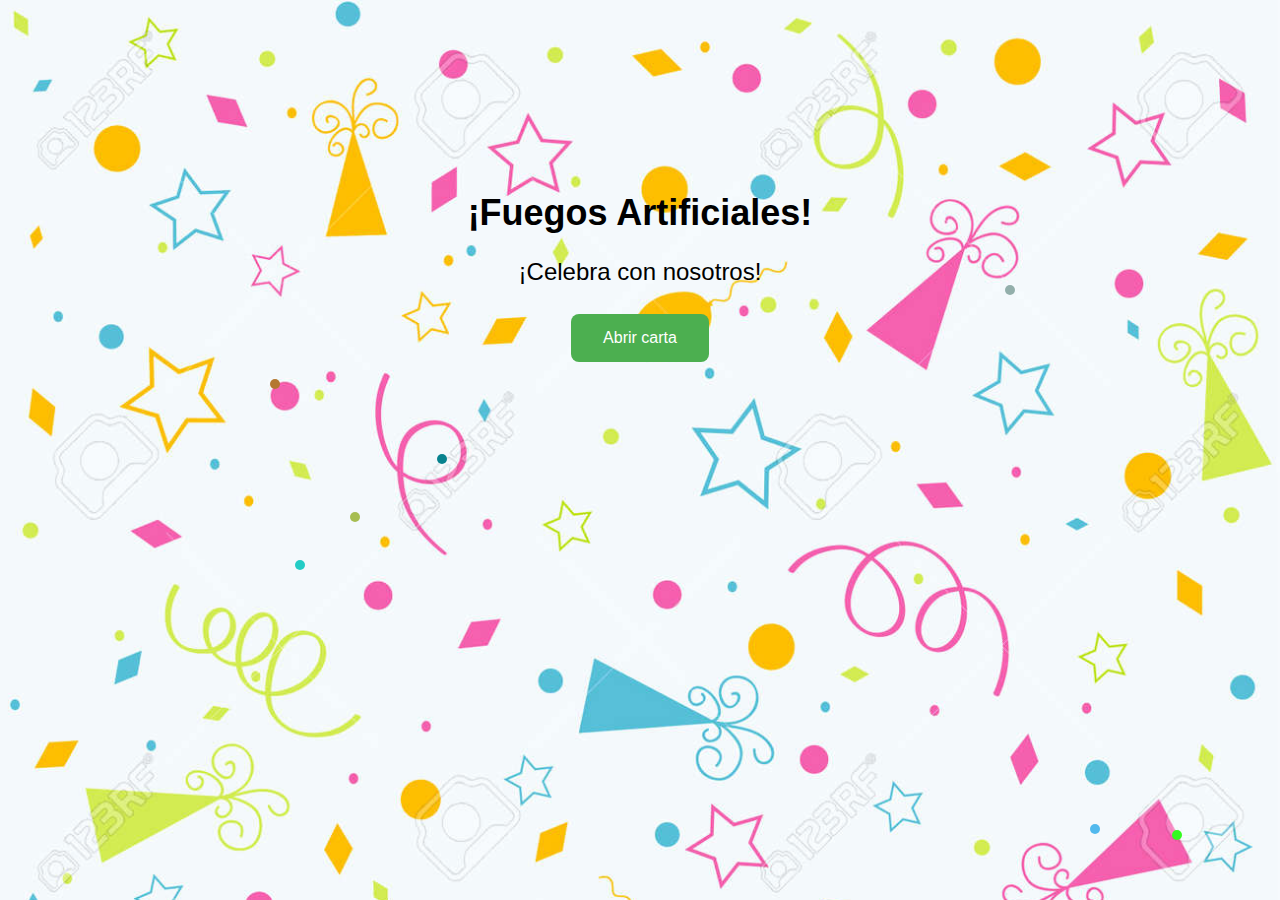
<file: index.html>
<!DOCTYPE html>
<html lang="es">
<head>
  <meta charset="UTF-8">
  <meta name="viewport" content="width=device-width, initial-scale=1.0">
  <title>Fuegos Artificiales</title>
  <link rel="stylesheet" href="assets/styles.css">
</head>
<body>
  <div class="container">
    <h1 style="font-size: 36px;">¡Fuegos Artificiales!</h1>
    <p style="font-size: 24px;">¡Celebra con nosotros!</p>
    <button onclick="window.location.href='carta.html'">Abrir carta</button>
    
    <div id="contenedor-de-fuegos-artificiales"></div>
    <div id="fuegos-artificiales"></div>
  </div>
  <script src="assets/fireworks.js"></script>
</body>
</html>
</file>
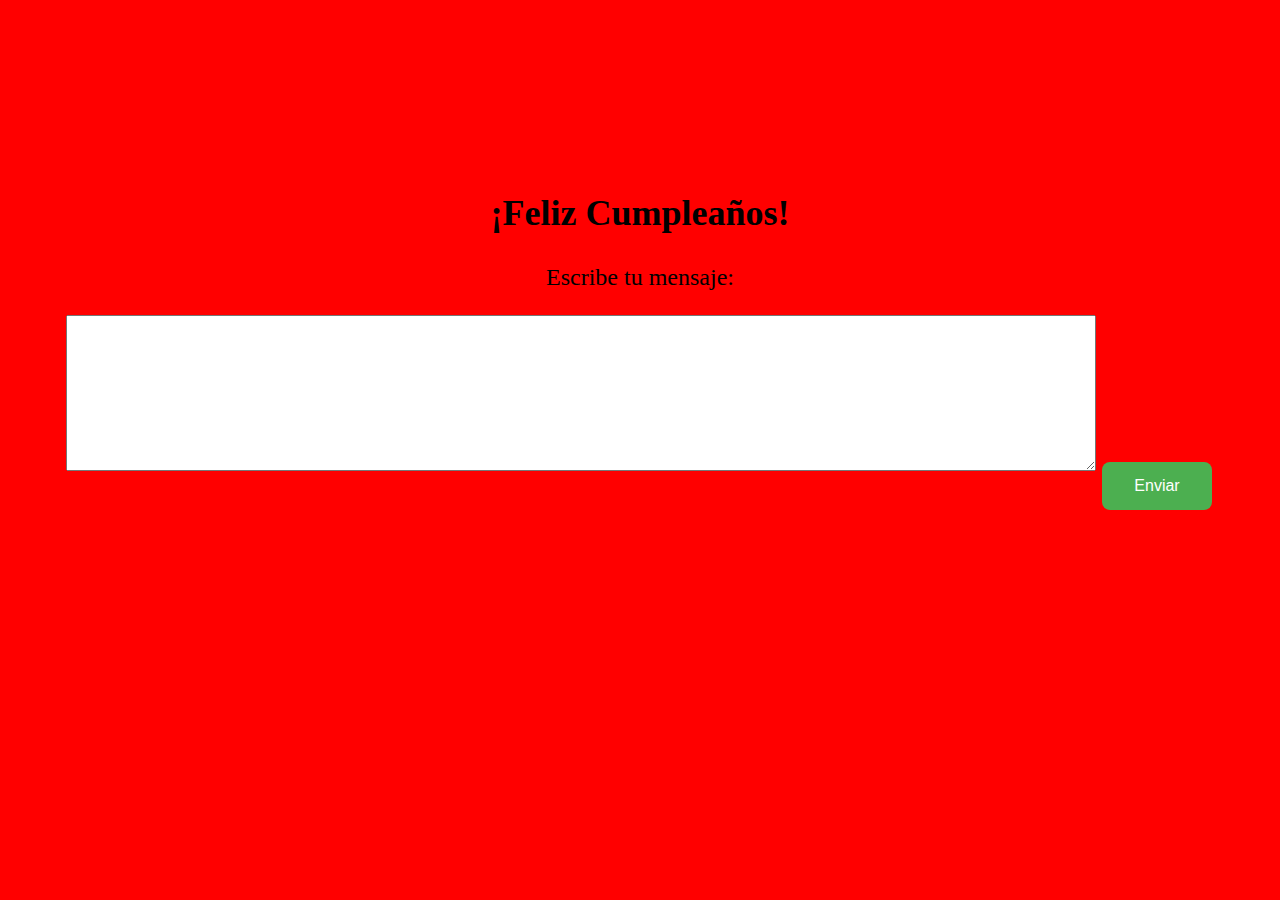
<file: carta.html>
<!DOCTYPE html>
<html lang="es">
<head>
  <meta charset="UTF-8">
  <meta name="viewport" content="width=device-width, initial-scale=1.0">
  <title>Carta de Cumpleaños</title>
  <style>
    body {
      margin: 0;
      padding: 0;
      background-color: red; /* Cambia el color de fondo a rojo */
    }
    .container {
      text-align: center;
      margin-top: 15%; /* Ajusta según tu preferencia */
    }
    button {
      background-color: #4CAF50; /* Cambia el color del botón según tus preferencias */
      border: none;
      color: white;
      padding: 15px 32px;
      text-align: center;
      text-decoration: none;
      display: inline-block;
      font-size: 16px;
      margin: 4px 2px;
      cursor: pointer;
      border-radius: 8px;
    }
    textarea {
      width: 80%;
      height: 150px;
      margin-bottom: 20px;
    }
    @media only screen and (max-width: 600px) {
      .container {
        margin-top: 10%; /* Ajusta para dispositivos móviles */
      }
    }
  </style>
</head>
<body>
  <div class="container">
    <h2 style="font-size: 36px;">¡Feliz Cumpleaños!</h2>
    <p style="font-size: 24px;">Escribe tu mensaje:</p>
    <textarea rows="6" cols="50"></textarea>
    <button>Enviar</button>
  </div>
</body>
</html>
</file>
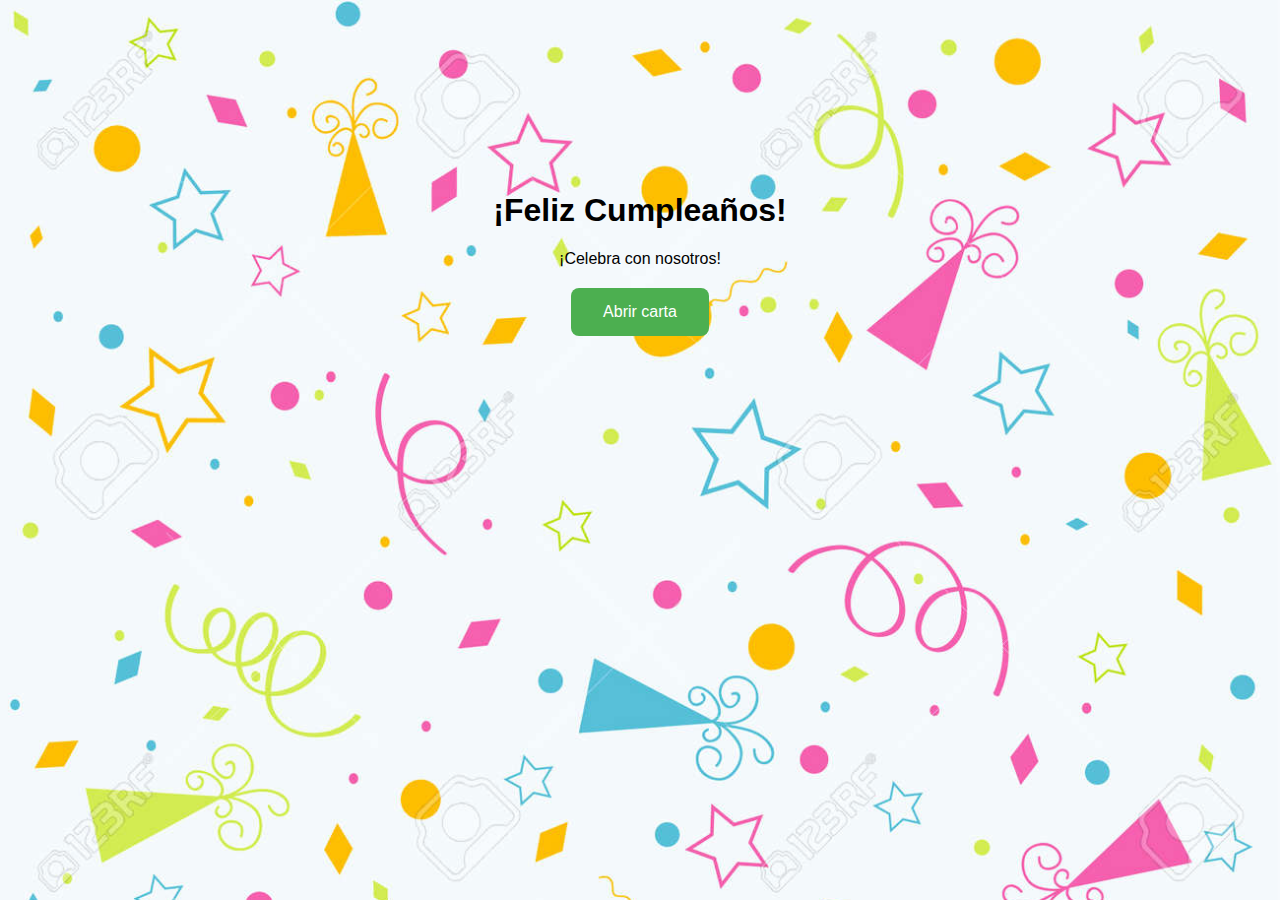
<file: main.html>
<!DOCTYPE html>
<html lang="es">
<head>
    <meta charset="UTF-8">
    <meta name="viewport" content="width=device-width, initial-scale=1.0">
    <title>Feliz Cumpleaños</title>
    <link rel="stylesheet" href="assets/styles.css">
</head>
<body>
    <div class="container">
        <h1>¡Feliz Cumpleaños!</h1>
        <p>¡Celebra con nosotros!</p>
        <button onclick="location.href='carta.html'">Abrir carta</button>
    </div>
</body>
</html>
</file>
<file: assets/styles.css>
body {
    margin: 0;
    padding: 0;
    background-image: url('1.jpg'); /* Ajusta el nombre de tu imagen de fondo */
    background-size: cover;
    font-family: Arial, sans-serif;
}

.container {
    text-align: center;
    margin-top: 15%; /* Ajusta según tu preferencia */
}

button {
    background-color: #4CAF50; /* Cambia el color del botón según tus preferencias */
    border: none;
    color: white;
    padding: 15px 32px;
    text-align: center;
    text-decoration: none;
    display: inline-block;
    font-size: 16px;
    margin: 4px 2px;
    cursor: pointer;
    border-radius: 8px;
}

@media only screen and (max-width: 600px) {
    .container {
        margin-top: 10%; /* Ajusta para dispositivos móviles */
    }
}
/* Añade al final de tu archivo CSS */

@keyframes appear {
    0% {
        opacity: 0;
        transform: translateY(100px);
    }
    100% {
        opacity: 1;
        transform: translateY(0);
    }
}

.balloon-container {
    display: flex;
    justify-content: center;
    margin-top: 30px;
}

.balloon {
    width: 50px;
    height: 70px;
    background-color: #ff6384;
    border-radius: 50% 50% 50% 50% / 60% 60% 40% 40%;
    margin: 0 20px;
    position: relative;
    animation: appear 1s ease-out forwards;
}

.balloon::before {
    content: '';
    position: absolute;
    width: 20px;
    height: 20px;
    background-color: #ff6384;
    border-radius: 50%;
    top: -20px;
    left: 50%;
    transform: translateX(-50%);
}

.balloon::after {
    content: '';
    position: absolute;
    width: 8px;
    height: 8px;
    background-color: white;
    border-radius: 50%;
    top: 20px;
    left: 50%;
    transform: translateX(-50%);
}

/* Ajustes para dispositivos móviles */
@media only screen and (max-width: 600px) {
    .balloon {
        width: 40px;
        height: 56px;
        margin: 0 15px;
    }

    .balloon::before {
        width: 16px;
        height: 16px;
        top: -16px;
    }

    .balloon::after {
        width: 6px;
        height: 6px;
        top: 16px;
    }
}
/* Añade al final de tu archivo CSS */

.firework {
    position: absolute;
    width: 10px;
    height: 10px;
    background-color: #ff0;
    border-radius: 50%;
    opacity: 0;
    pointer-events: none;
}
/* Añade al final de tu archivo CSS */

.firework {
    position: absolute;
    width: 10px;
    height: 10px;
    background-color: #ff0;
    border-radius: 50%;
    opacity: 0;
    pointer-events: none;
}
#fuegos-artificiales {
    position: absolute;
    top: 0;
    left: 0;
    width: 100%;
    height: 100%;
    overflow: hidden;
  }
  
  .fuego-artificial {
    position: absolute;
    top: 0;
    left: 0;
    width: 10px;
    height: 10px;
    border-radius: 50%;
    background-color: red;
    animation: fuego-artificial 2s linear infinite;
  }
  
  @keyframes fuego-artificial {
    0% {
      top: 0;
      opacity: 1;
    }
  
    50% {
      top: 50%;
      opacity: 0.5;
    }
  
    100% {
      top: 100%;
      opacity: 0;
    }
  }
</file>
